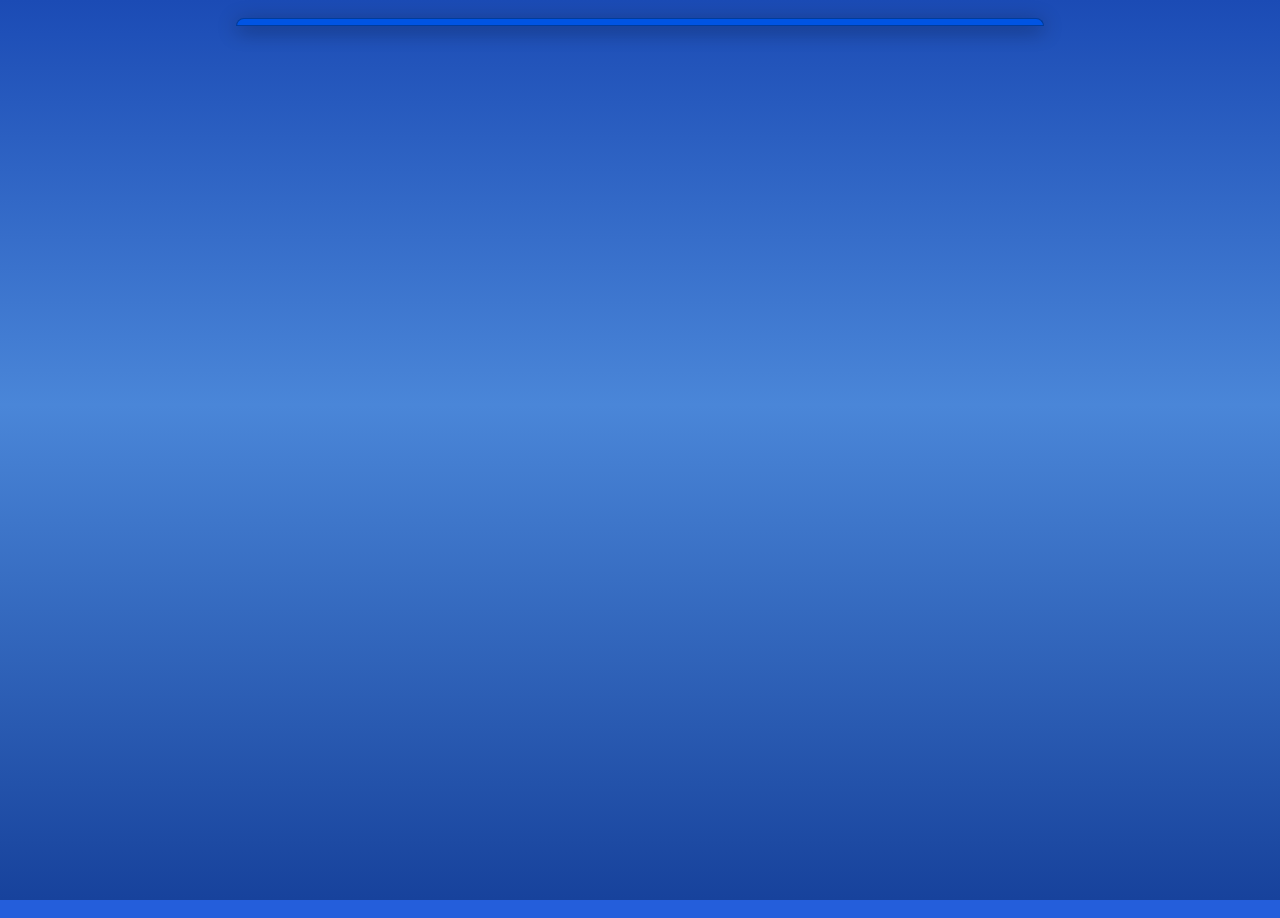
<file: legacy.html>
<!DOCTYPE HTML PUBLIC "-//W3C//DTD HTML 4.01 Transitional//EN" "http://www.w3.org/TR/html4/loose.dtd">
<html>
<head>
<meta http-equiv="Content-Type" content="text/html; charset=utf-8">
<meta http-equiv="X-UA-Compatible" content="IE=edge">
<title>BuddyChat XP</title>
<link rel="icon" type="image/png" href="docs/favicon-96x96.png" sizes="96x96" />
<link rel="icon" type="image/svg+xml" href="docs/favicon.svg" />
<link rel="shortcut icon" href="docs/favicon.ico" />
<link rel="apple-touch-icon" sizes="180x180" href="docs/apple-touch-icon.png" />
<meta name="apple-mobile-web-app-title" content="BuddyXP" />
<link rel="manifest" href="docs/site.webmanifest" />
<link rel="stylesheet" href="xp.css">
<script>
if (document.documentMode && document.documentMode < 10) {
  window.location.replace('ie.html');
}
</script>
</head>
<body onload="init();">

<!-- BODY IDENTICAL TO index.html. Copy the entire <div id="win"> block from index.html. -->
<div id="win">
	<!-- paste the entire #win block from index.html here -->
</div>

<script src="xp-common.js"></script>
<script>
var state = {
	conv: null,
	busy: false,
	xhr: null,
	curBody: null,
	acc: '',
	buf: '',
	firstToken: false
};

function toggleSound() {
	var on = !XP.audio.isEnabled();
	XP.audio.setEnabled(on);
	var label = XP.$('sound-label');
	var dot   = XP.$('sound-dot');
	if (label) { label.innerHTML = on ? 'Sound On' : 'Sound Off'; }
	if (dot)   { dot.className = on ? 'tbar-dot green' : 'tbar-dot red'; }
	if (on) { XP.audio.playLogin(); }
	XP.setStatusDot('status', on ? 'Sound on.' : 'Sound off.', 'ready');
}

function sendNudge() {
	XP.audio.playNudge();
	XP.nudgeWindow();
	XP.addMessage('log', 'bot', '\u00BB Nudge sent. Wake up!');
	XP.setStatusDot('status', 'Nudge sent.', 'ready');
}

function paintStream() {
	if (!state.curBody) { return; }
	state.curBody.innerHTML = XP.nl2br(XP.esc(state.acc)) + '<span class="caret">_</span>';
	XP.$('log').scrollTop = XP.$('log').scrollHeight;
}

function handleSseLine(line) {
	if (line.length && line.charAt(line.length - 1) === '\r') {
		line = line.substring(0, line.length - 1);
	}
	if (line.substring(0, 5) !== 'data:') { return; }
	var data = line.substring(5);
	if (data.charAt(0) === ' ') { data = data.substring(1); }
	if (!data || data === '[DONE]') { return; }

	var obj = null;
	try { obj = JSON.parse(data); } catch (e) { return; }

	var delta = '';
	try {
		if (obj.choices[0].delta && obj.choices[0].delta.content) {
			delta = obj.choices[0].delta.content;
		} else if (obj.choices[0].text) {
			delta = obj.choices[0].text;
		}
	} catch (e) {}
	if (!delta) { return; }

	if (!state.firstToken) {
		state.firstToken = true;
		XP.audio.playAimDing();
	}
	state.acc = XP.stripEmoji(state.acc + delta);
	paintStream();
}

function streamAppend(chunk) {
	state.buf += chunk;
	var idx;
	while ((idx = state.buf.indexOf('\n')) !== -1) {
		handleSseLine(state.buf.substring(0, idx));
		state.buf = state.buf.substring(idx + 1);
	}
}

function renderConversation() {
	var log = XP.$('log');
	log.innerHTML = '';
	if (!state.conv || !state.conv.messages.length) {
		var d = document.createElement('div');
		d.className = 'msg bot';
		d.innerHTML = '<div class="msghead"><span class="who bot">Buddy</span> <span class="time">' +
			XP.timeNow() + '</span></div>' +
			'<div class="msgbody">New conversation. Type a message below and press Enter.</div>';
		log.appendChild(d);
		return;
	}
	for (var i = 0; i < state.conv.messages.length; i++) {
		XP.addMessage('log', state.conv.messages[i].role, state.conv.messages[i].content);
	}
	log.scrollTop = log.scrollHeight;
}

function persist() {
	if (!state.conv) { return; }
	var title = state.conv.title;
	if (!title) {
		for (var i = 0; i < state.conv.messages.length; i++) {
			if (state.conv.messages[i].role === 'user') {
				title = state.conv.messages[i].content.slice(0, 40);
				if (state.conv.messages[i].content.length > 40) { title += '\u2026'; }
				break;
			}
		}
	}
	XP.storage.update(state.conv.id, {
		messages: state.conv.messages,
		title: title || state.conv.title
	});
	state.conv.title = title;
	XP.storage.setCurrent(state.conv.id);
	refreshHistory();
}

function refreshHistory() {
	XP.renderHistoryList('history-list', state.conv ? state.conv.id : null, loadChat);
}

function refreshMemory() {
	XP.renderMemoryList('memory-list', function (id) {
		XP.storage.memoryRemove(id);
		refreshMemory();
	});
	var m = XP.storage.memory();
	XP.$('memory-enabled').checked = m.enabled;
}

function loadChat(id) {
	if (state.busy) { stopMessage(); }
	var c = XP.storage.get(id);
	if (!c) { return; }
	state.conv = c;
	XP.storage.setCurrent(id);
	renderConversation();
	refreshHistory();
	XP.audio.playDoorOpen();
	XP.setStatusDot('status', 'Loaded conversation.', 'ready');
}

function newChat() {
	if (state.busy) { stopMessage(); }
	state.conv = XP.storage.create();
	renderConversation();
	refreshHistory();
	XP.audio.playDoorOpen();
	XP.setStatusDot('status', 'New conversation.', 'ready');
	XP.$('input').focus();
}

function deleteCurrentChat() {
	if (!state.conv) { return; }
	if (!confirm('Delete this conversation permanently?')) { return; }
	XP.storage.remove(state.conv.id);
	var list = XP.storage.list();
	if (list.length) {
		loadChat(list[0].id);
	} else {
		state.conv = XP.storage.create();
		renderConversation();
		refreshHistory();
	}
	XP.audio.playDoorClose();
}

function rememberThisChat() {
	if (!state.conv || state.conv.messages.length < 2) {
		alert('There is not enough conversation to learn from yet.');
		return;
	}
	if (state.busy) {
		alert('Please wait for the current reply to finish.');
		return;
	}

	var prompt =
		'Read the following conversation and extract durable facts about the USER ' +
		'(not the assistant) that would be worth remembering across future conversations. ' +
		'Examples of good facts: their name, where they live, what they do for work, ' +
		'what they are learning, their preferences, ongoing projects. ' +
		'Reply with ONLY a JSON array of short strings, each under 12 words. ' +
		'Example: ["User lives in Berlin", "User is learning Python", "User prefers short answers"]. ' +
		'If nothing is worth remembering, reply with []. Do not include a preamble or explanation.';

	var transcript = '';
	for (var i = 0; i < state.conv.messages.length; i++) {
		var m = state.conv.messages[i];
		transcript += (m.role === 'user' ? 'User: ' : 'Buddy: ') + m.content + '\n\n';
	}

	var payload = {
		messages: [
			{ role: 'system', content: prompt },
			{ role: 'user',   content: transcript }
		],
		stream: false,
		temperature: 0.2,
		max_tokens: 400
	};

	if (!XP.isLocal()) {
		var mm = XP.getModelName();
		if (mm) { payload.model = mm; }
	}

	XP.setStatusDot('status', 'Reading conversation...', 'busy');

	var req = new XMLHttpRequest();
	try { req.open('POST', XP.getEndpoint() + '/chat/completions', true); }
	catch (e) { XP.setStatusDot('status', 'Bad endpoint.', 'error'); return; }

	var h = XP.requestHeaders();
	for (var k in h) {
		if (h.hasOwnProperty(k)) {
			try { req.setRequestHeader(k, h[k]); } catch (e) {}
		}
	}

	req.onreadystatechange = function () {
		if (req.readyState !== 4) { return; }
		var text = '';
		try {
			var obj = JSON.parse(req.responseText);
			var c = obj.choices[0];
			text = (c.message && c.message.content) || c.text || '';
		} catch (e) {}

		var facts = XP.parseFacts(text);
		var added = 0;
		for (var j = 0; j < facts.length; j++) {
			if (XP.storage.memoryAdd(facts[j], 'auto')) { added++; }
		}
		refreshMemory();
		XP.setStatusDot('status',
			added ? ('Learned ' + added + ' new fact' + (added === 1 ? '' : 's') + '.') : 'Nothing new to remember.',
			'ready');
	};

	try { req.send(JSON.stringify(payload)); }
	catch (e) { XP.setStatusDot('status', 'Could not extract memory.', 'error'); }
}

function forgetAll() {
	var m = XP.storage.memory();
	if (!m.facts.length) { return; }
	if (!confirm('Forget everything Buddy remembers about you?')) { return; }
	XP.storage.memoryClear();
	refreshMemory();
	XP.setStatusDot('status', 'Memory cleared.', 'ready');
}

function sendMessage() {
	if (state.busy) { return; }
	if (!state.conv) { state.conv = XP.storage.create(); }

	var ta = XP.$('input');
	var text = ta.value;
	if (!XP.trim(text)) { return; }
	ta.value = '';
	ta.focus();

	XP.addMessage('log', 'user', text);
	state.conv.messages.push({ role: 'user', content: text });
	persist();

	var msgs = [];
	var preamble = XP.memoryPreamble();
	var sys = XP.trim(XP.$('sysprompt').value);
	var combined = preamble + (preamble && sys ? '\n' : '') + sys;
	if (combined) { msgs.push({ role: 'system', content: combined }); }
	for (var i = 0; i < state.conv.messages.length; i++) { msgs.push(state.conv.messages[i]); }

	var payload = {
		messages: msgs,
		stream: true,
		temperature: XP.numOr(XP.$('temp').value, 0.7),
		max_tokens: XP.intOr(XP.$('maxtok').value, 512)
	};

	if (!XP.isLocal()) {
		var mm = XP.getModelName();
		if (mm) { payload.model = mm; }
	}

	XP.audio.playSend();

	state.busy = true;
	state.acc = '';
	state.buf = '';
	state.firstToken = false;
	state.curBody = XP.addMessage('log', 'bot', '');
	XP.showTypingIndicator(state.curBody);
	XP.updateButtons('sendbtn', 'stopbtn', true);
	XP.setStatusDot('status', 'Sending...', 'busy');
	XP.saveSettings();

	var req = new XMLHttpRequest();
	state.xhr = req;

	try {
		req.open('POST', XP.getEndpoint() + '/chat/completions', true);
	} catch (e) {
		finishWithError('Could not open a connection.');
		return;
	}

	var h = XP.requestHeaders();
	for (var k in h) {
		if (h.hasOwnProperty(k)) {
			try { req.setRequestHeader(k, h[k]); } catch (e) {}
		}
	}

	var seen = 0;
	req.onreadystatechange = function () {
		if (req.readyState !== 3 && req.readyState !== 4) { return; }
		var full = '';
		try { full = req.responseText || ''; } catch (e) { full = ''; }
		if (full.length > seen) {
			streamAppend(full.substring(seen));
			seen = full.length;
			if (req.readyState === 3) { XP.setStatusDot('status', 'Receiving...', 'busy'); }
		}
		if (req.readyState === 4) { onDone(req); }
	};

	try { req.send(JSON.stringify(payload)); }
	catch (e) { finishWithError('Could not send the request.'); }
}

function onDone(req) {
	if (!state.busy) { return; }
	state.busy = false;
	state.xhr = null;
	XP.updateButtons('sendbtn', 'stopbtn', false);

	var httpStatus = 0;
	try { httpStatus = req.status; } catch (e) { httpStatus = 0; }

	var finalText = state.acc;
	var isError = false;

	if (!finalText) {
		var full = '';
		try { full = req.responseText || ''; } catch (e) {}
		var parsed = null;
		try { parsed = JSON.parse(full); } catch (e) {}
		if (parsed && parsed.choices && parsed.choices[0]) {
			var c0 = parsed.choices[0];
			finalText = (c0.message && c0.message.content) || c0.text || '';
		}
		if (!finalText) {
			isError = true;
			finalText = (httpStatus === 0)
				? 'Could not reach ' + XP.getEndpoint() + '.'
				: 'The server replied with HTTP ' + httpStatus + '.';
		}
	}

	if (!isError) { finalText = XP.stripEmoji(finalText); }

	if (state.curBody) {
		state.curBody.innerHTML = isError
			? '<span class="err">' + XP.nl2br(XP.esc(finalText)) + '</span>'
			: XP.nl2br(XP.esc(finalText));
		XP.$('log').scrollTop = XP.$('log').scrollHeight;
	}

	if (!isError && finalText) {
		state.conv.messages.push({ role: 'assistant', content: finalText });
		persist();
		XP.setStatusDot('status', 'Done.', 'ready');
	} else {
		XP.setStatusDot('status', 'Error.', 'error');
	}
	state.curBody = null;
	state.acc = '';
	state.buf = '';
	state.firstToken = false;
}

function finishWithError(msg) {
	state.busy = false;
	state.xhr = null;
	XP.updateButtons('sendbtn', 'stopbtn', false);
	if (state.curBody) {
		state.curBody.innerHTML = '<span class="err">' + XP.esc(msg) + '</span>';
		state.curBody = null;
	}
	XP.setStatusDot('status', 'Error.', 'error');
}

function stopMessage() {
	if (!state.busy || !state.xhr) { return; }
	var r = state.xhr;
	state.busy = false;
	state.xhr = null;
	try { r.abort(); } catch (e) {}
	if (state.curBody) {
		if (state.acc) {
			state.curBody.innerHTML = XP.nl2br(XP.esc(state.acc)) + ' <span class="err">[stopped]</span>';
			state.conv.messages.push({ role: 'assistant', content: state.acc });
			persist();
		} else {
			state.curBody.innerHTML = '<span class="err">[stopped]</span>';
		}
		state.curBody = null;
	}
	state.acc = '';
	state.buf = '';
	state.firstToken = false;
	XP.updateButtons('sendbtn', 'stopbtn', false);
	XP.setStatusDot('status', 'Stopped.', 'ready');
}

function clearChat() {
	if (state.busy) { stopMessage(); }
	if (!state.conv) { return; }
	state.conv.messages = [];
	persist();
	renderConversation();
	XP.audio.playDoorClose();
	XP.setStatusDot('status', 'Conversation cleared.', 'ready');
}

function testConnection() {
	XP.setStatusDot('status', 'Connecting...', 'busy');
	XP.$('modelinfo').innerHTML = 'checking...';
	var mis = XP.$('modelinfo-status');
	if (mis) { mis.innerHTML = 'checking...'; }

	var p = XP.getProvider();
	var url = XP.getEndpoint() + '/models';
	var headers = XP.requestHeaders();

	var req = new XMLHttpRequest();
	try { req.open('GET', url, true); }
	catch (e) {
		XP.$('modelinfo').innerHTML = 'bad URL';
		XP.setStatusDot('status', 'Bad URL.', 'error');
		return;
	}

	for (var h in headers) {
		if (headers.hasOwnProperty(h)) {
			try { req.setRequestHeader(h, headers[h]); } catch (e) {}
		}
	}

	req.onreadystatechange = function () {
		if (req.readyState !== 4) { return; }
		var s = 0;
		try { s = req.status; } catch (e) { s = 0; }

		var name = 'unknown';
		if (s === 200) {
			if (p.id === 'local') {
				try {
					var o = JSON.parse(req.responseText);
					if (o.data && o.data[0] && o.data[0].id) { name = o.data[0].id; }
				} catch (e) {}
			} else {
				name = XP.getModelName() || p.defaultModel || 'online model';
			}
			XP.$('modelinfo').innerHTML = XP.esc(name);
			if (mis) { mis.innerHTML = XP.esc(name); }
			XP.setStatusDot('status', 'Connected \u2014 ' + p.name + '.', 'ready');
		} else if (s === 401 || s === 403) {
			XP.$('modelinfo').innerHTML = 'bad key';
			if (mis) { mis.innerHTML = 'bad key'; }
			XP.setStatusDot('status', p.name + ': bad API key.', 'error');
		} else {
			XP.$('modelinfo').innerHTML = 'not connected';
			if (mis) { mis.innerHTML = 'not connected'; }
			XP.setStatusDot('status', p.name + ': cannot connect.', 'error');
		}
	};

	try { req.send(null); }
	catch (e) { XP.setStatusDot('status', 'Connection failed.', 'error'); }
}

function onKeyDown(e) {
	e = e || window.event;
	if (!e) { return true; }
	if (e.keyCode === 13 && !e.shiftKey) {
		if (e.preventDefault) { e.preventDefault(); }
		e.returnValue = false;
		sendMessage();
		return false;
	}
	return true;
}

function init() {
	if (typeof JSON === 'undefined') {
		XP.$('log').innerHTML =
			'<div class="msg bot"><span class="err">This page needs a browser with ' +
			'JSON support: IE8+, Firefox 3, Chrome 4, Safari 4, Opera 10 or newer.</span></div>';
		return;
	}

	XP.populateProviderDropdown(true);
	XP.loadSettings();
	XP.bindSettingsInputs();
	XP.initAbout();

	XP.$('provider').onchange = XP.onProviderChange;
	XP.$('server').onchange   = function () { XP.saveSettings(); testConnection(); };
	XP.$('endpoint').onchange = function () { XP.saveSettings(); testConnection(); };
	XP.$('apikey').onchange   = function () { XP.saveSettings(); XP.syncProviderFields(); testConnection(); };
	XP.$('model').onchange    = function () { XP.saveSettings(); testConnection(); };

	var id = XP.storage.currentId();
	var conv = id ? XP.storage.get(id) : null;
	if (!conv) { conv = XP.storage.create(); }
	state.conv = conv;

	renderConversation();
	refreshHistory();
	refreshMemory();

	XP.$('memory-enabled').onchange = function (e) {
		e = e || window.event;
		var target = e.target || e.srcElement;
		XP.storage.memorySetEnabled(target.checked);
	};

	if (!XP.audio.isEnabled()) {
		var sLabel = XP.$('sound-label');
		var sDot   = XP.$('sound-dot');
		if (sLabel) { sLabel.innerHTML = 'Sound Off'; }
		if (sDot)   { sDot.className = 'tbar-dot red'; }
	}

	XP.audio.playLoginWhenReady();

	XP.updateButtons('sendbtn', 'stopbtn', false);
	XP.setStatusDot('status', 'Ready.', 'ready');
	testConnection();
	XP.$('input').focus();
}
</script>
</body>
</html>
</file>
<file: xp.css>
/* xp.css - shared Windows XP Luna theme.
   IE8-safe: no flexbox, no grid, no rgba, no custom properties.
   Gradients and border-radius degrade to flat colours and square
   corners in IE8, which is period-accurate anyway. */

html, body { height: 100%; }

body {
	margin: 0;
	padding: 0;
	font-family: Tahoma, "MS Sans Serif", Verdana, Arial, sans-serif;
	font-size: 11px;
	color: #000;
	background-color: #245edb;
	background-image: linear-gradient(to bottom, #1b4bb5 0%, #4a86d8 45%, #17429c 100%);
	background-repeat: no-repeat;
	background-attachment: fixed;
}

#win {
	width: 760px;
	margin: 18px auto 30px auto;
	padding: 3px;
	background-color: #0054e3;
	border: 1px solid #003c9d;
}

#titlebar {
	background-color: #0a5ae0;
	background-image: linear-gradient(to right, #0058ee 0%, #3f8cf3 45%, #0058ee 100%);
	color: #fff;
	padding: 0 3px 0 8px;
}

.tbtext {
	font-family: Tahoma, Verdana, sans-serif;
	font-size: 12px;
	font-weight: bold;
	color: #fff;
}

.tbtn {
	display: inline-block;
	width: 21px;
	height: 18px;
	line-height: 16px;
	text-align: center;
	font-family: Tahoma, sans-serif;
	font-size: 11px;
	font-weight: bold;
	color: #fff;
	text-decoration: none;
	margin-left: 2px;
	background-color: #3f8cf3;
	background-image: linear-gradient(to bottom, #7fb4f7, #1f6fe0);
	border: 1px solid #fff;
	overflow: hidden;
}
.tbtn:hover { background-color: #5a9df5; }

.tclose {
	width: 25px;
	background-color: #d64a2a;
	background-image: linear-gradient(to bottom, #f0a08c, #c5341a);
}
.tclose:hover { background-color: #e85a3a; }

.sq {
	display: block;
	width: 8px;
	height: 7px;
	border: 1px solid #fff;
	margin: 4px auto 0 auto;
}

#menubar {
	background-color: #ECE9D8;
	border-bottom: 1px solid #aca899;
	padding: 1px 4px;
}
#menubar a {
	color: #000;
	text-decoration: none;
	padding: 2px 7px;
}
#menubar a:hover { background-color: #316ac5; color: #fff; }

#client { background-color: #ECE9D8; padding: 8px; }

#log {
	height: 280px;
	overflow: auto;
	background-color: #fff;
	border: 1px solid #7f9db9;
	padding: 2px;
	word-wrap: break-word;
}

.msg { padding: 4px 6px 5px 6px; border-bottom: 1px solid #e4e9f2; }
.msg.user { background-color: #eef3fc; }
.msg.bot  { background-color: #fff; }

.msghead { font-size: 11px; }
.msgbody { padding-top: 2px; line-height: 14px; word-wrap: break-word; }

.who { font-weight: bold; }
.who.user { color: #0a3d91; }
.who.bot  { color: #1a6b1a; }
.time { color: #808080; font-size: 10px; }
.err  { color: #cc0000; }

.caret { color: #444; }

#composer { padding-top: 8px; }

#input {
	width: 100%;
	font-family: Tahoma, Verdana, sans-serif;
	font-size: 11px;
	color: #000;
	background-color: #fff;
	border: 1px solid #7f9db9;
	padding: 2px;
	overflow: auto;
}

.xbtn {
	font-family: Tahoma, Verdana, sans-serif;
	font-size: 11px;
	color: #000;
	background-color: #ECE9D8;
	background-image: linear-gradient(to bottom, #fff, #ece9d8 45%, #d6d0bb);
	border: 1px solid #7f9db9;
	padding: 3px 6px;
	cursor: pointer;
	width: 78px;
	margin-bottom: 4px;
}
.xbtn:active {
	background-image: none;
	background-color: #d6d0bb;
}
.xbtn[disabled] {
	color: #888;
	background-image: none;
	background-color: #ece9d8;
	cursor: default;
}

.pane { margin-bottom: 8px; border: 1px solid #fff; }

.panehead {
	background-color: #4a86d8;
	background-image: linear-gradient(to right, #6ba2e8, #2f6fd0);
	color: #fff;
	font-weight: bold;
	padding: 3px 7px;
}

.panebody {
	background-color: #eef3fb;
	border: 1px solid #c5d3ea;
	border-top: none;
	padding: 7px;
}

.xinput {
	font-family: Tahoma, Verdana, sans-serif;
	font-size: 11px;
	color: #000;
	background-color: #fff;
	border: 1px solid #7f9db9;
	padding: 2px;
	width: 148px;
}

.xtarea {
	font-family: Tahoma, Verdana, sans-serif;
	font-size: 11px;
	color: #000;
	background-color: #fff;
	border: 1px solid #7f9db9;
	padding: 2px;
	width: 148px;
	overflow: auto;
}

.flabel { display: block; color: #1c3f94; padding-bottom: 2px; }

.hint {
	color: #555;
	padding-top: 6px;
	font-size: 10px;
	word-wrap: break-word;
}

#statusbar { background-color: #ECE9D8; padding: 2px 4px 0 4px; }

.statuscell {
	border: 1px solid #aca899;
	border-right-color: #fff;
	border-bottom-color: #fff;
	padding: 1px 4px;
	color: #333;
	overflow: hidden;
}

/* Optional niceties for browsers that can take them.
   IE8/IE9 ignore these rules silently. */
@supports (border-radius: 1px) {
	#win       { border-radius: 8px 8px 0 0; }
	#titlebar  { border-radius: 7px 7px 0 0; }
	.tbtn      { border-radius: 3px; }
	.xbtn      { border-radius: 3px; }
	#win       { box-shadow: 0 4px 20px rgba(0,0,0,.45); }
	.caret     { animation: blink 1s step-end infinite; }
	@keyframes blink { 0%,49% { opacity: 1; } 50%,100% { opacity: 0; } }
}

/* =================================================================
   AeteX Interactive branding
   ================================================================= */

/* ---------- title bar byline ---------- */

.tb-sep    { color: #9bb8e0; font-weight: normal; }
.tb-byline { color: #c5d8f7; font-weight: normal; font-size: 11px; }

/* ---------- sidebar product mark ---------- */

.productmark {
	margin-top: 12px;
	padding: 8px 10px 7px 10px;
	background-color: #dde5f2;
	border: 1px solid #fff;
	border-top-color: #b0becf;
	border-left-color: #b0becf;
	text-align: center;
}

.pm-powered {
	display: block;
	color: #666;
	font-size: 9px;
	letter-spacing: 1px;
	text-transform: uppercase;
	padding-bottom: 2px;
}

.aetex-sigil {
	display: block;
	font-family: "Arial Black", Arial, sans-serif;
	font-weight: 900;
	font-style: italic;
	font-size: 22px;
	letter-spacing: -1px;
	line-height: 1;
	color: #1a3a8f;
	text-shadow: 1px 1px 0 #fff;
}
.aetex-sigil-a,
.aetex-sigil-x { color: #c5341a; }

.pm-version {
	display: block;
	color: #888;
	font-size: 9px;
	padding-top: 4px;
	letter-spacing: 0.5px;
}

/* ---------- about overlay + dialog ---------- */

#about-overlay {
	display: none;
	position: fixed;
	top: 0; left: 0;
	width: 100%; height: 100%;
	background-color: #000;
	opacity: 0.45;
	-moz-opacity: 0.45;
	filter: alpha(opacity=45);
	z-index: 1000;
}
#about-overlay.visible { display: block; }

.about-dialog {
	display: none;
	position: fixed;
	top: 50%; left: 50%;
	width: 440px;
	margin-left: -220px;
	margin-top: -265px;
	background-color: #ECE9D8;
	border: 3px solid #0054e3;
	z-index: 1001;
	font-family: Tahoma, Verdana, sans-serif;
	font-size: 11px;
	color: #000;
	box-shadow: 0 8px 32px rgba(0,0,0,.6);
}
.about-dialog.visible { display: block; }

.about-titlebar {
	background-color: #0a5ae0;
	background-image: linear-gradient(to right, #0058ee 0%, #3f8cf3 45%, #0058ee 100%);
	color: #fff;
	padding: 2px 3px 2px 8px;
	height: 22px;
	line-height: 20px;
}

.about-titletext {
	font-weight: bold;
	font-size: 12px;
	text-shadow: 1px 1px 1px #00308f;
}

.about-body {
	padding: 14px 18px 10px 18px;
}

.about-brand {
	text-align: center;
	padding: 6px 0 14px 0;
}

.aetex-mark {
	font-family: "Arial Black", Arial, sans-serif;
	font-weight: 900;
	font-style: italic;
	font-size: 42px;
	letter-spacing: -2px;
	line-height: 1;
	color: #1a3a8f;
	text-shadow: 1px 1px 0 #fff, 2px 2px 0 #b8c5e0;
}
.aetex-a, .aetex-x { color: #c5341a; }

.aetex-interactive {
	color: #555;
	font-size: 10px;
	font-style: italic;
	letter-spacing: 4px;
	padding-top: 3px;
}

.about-product {
	text-align: center;
	padding-bottom: 12px;
}

.about-product-name {
	font-family: Tahoma, Verdana, sans-serif;
	font-weight: bold;
	font-size: 14px;
	color: #1a3a8f;
}

.about-version {
	color: #666;
	font-size: 10px;
	padding-top: 2px;
}

.about-divider {
	height: 1px;
	background-color: #aca899;
	border-bottom: 1px solid #fff;
	margin: 4px 0 12px 0;
}

.about-copyright {
	text-align: center;
	font-size: 11px;
	padding-bottom: 10px;
}

.about-legal {
	background-color: #f5f2e8;
	border: 1px solid #c5bfae;
	padding: 7px 9px;
	font-size: 9px;
	color: #333;
	line-height: 12px;
	margin-bottom: 10px;
}

.about-license {
	font-size: 10px;
	padding-bottom: 10px;
}

.about-license strong { color: #1a3a8f; }

.about-siblings {
	border-top: 1px solid #c5bfae;
	padding-top: 8px;
	text-align: center;
	color: #666;
	font-size: 9px;
}

.about-siblings-title {
	text-transform: uppercase;
	letter-spacing: 1px;
	padding-bottom: 3px;
	color: #888;
}

.about-siblings-list { line-height: 14px; }

.about-buttons {
	padding: 8px 18px 14px 18px;
	text-align: right;
}

.about-buttons .xbtn {
	width: 80px;
	margin: 0;
}

/* ---------- About dialog: URL link ---------- */

.about-url {
	display: block;
	text-align: center;
	padding-top: 8px;
	font-size: 11px;
}

.about-url a {
	color: #0054e3;
	text-decoration: underline;
}

.about-url a:hover { color: #c5341a; }

.about-ossnote {
	font-size: 10px;
	color: #555;
	text-align: center;
	padding: 6px 0 0 0;
	line-height: 14px;
}

/* ================= title bar app icon ================= */

.tb-appicon {
	width: 16px;
	height: 16px;
	border: 0;
	vertical-align: middle;
	margin-right: 6px;
	margin-top: -2px;
}

/* ================= toolbar ================= */

#toolbar {
	background: #ece9d8;
	background: linear-gradient(to bottom, #f5f2e8, #ece9d8 40%, #e0dbc7);
	border-bottom: 1px solid #aca899;
	padding: 3px 4px;
	display: flex;
	flex-wrap: wrap;
	gap: 2px;
	align-items: center;
	min-height: 28px;
}

.tbar-btn {
	font: 11px Tahoma, Verdana, sans-serif;
	color: #000;
	background: transparent;
	border: 1px solid transparent;
	border-radius: 3px;
	padding: 3px 8px;
	cursor: pointer;
	display: inline-flex;
	align-items: center;
	line-height: 1;
	white-space: nowrap;
}

.tbar-btn:hover {
	background: #d6dff7;
	border-color: #9bb8e0;
}

.tbar-btn:active {
	background: #b8c9e8;
	border-color: #7f9db9;
}

.tbar-dot {
	display: inline-block;
	width: 8px;
	height: 8px;
	border-radius: 50%;
	margin-right: 5px;
	vertical-align: middle;
}

.tbar-dot.blue   { background: #3f8cf3; border: 1px solid #0054e3; }
.tbar-dot.green  { background: #4ea72e; border: 1px solid #357a1a; }
.tbar-dot.gold   { background: #e8a100; border: 1px solid #a56c00; }
.tbar-dot.red    { background: #c5341a; border: 1px solid #8a2410; }

.tbar-sep {
	width: 1px;
	height: 18px;
	background: #aca899;
	border-right: 1px solid #ffffff;
	margin: 0 4px;
	flex-shrink: 0;
}

/* ================= status bar dot ================= */

.statusdot {
	display: inline-block;
	width: 8px;
	height: 8px;
	border-radius: 50%;
	background: #4ea72e;
	border: 1px solid #357a1a;
	margin-right: 5px;
	vertical-align: middle;
}

.statusdot.busy  { background: #e8a100; border-color: #a56c00; }
.statusdot.error { background: #c5341a; border-color: #8a2410; }

/* ================= XP-styled scrollbars ================= */
/* WebKit and Blink only. Firefox, IE, and Goanna keep their native
   scrollbars, which is fine - those are still period-appropriate. */

#log::-webkit-scrollbar {
	width: 16px;
	height: 16px;
}

#log::-webkit-scrollbar-track {
	background: #f0f0f0;
	border-left: 1px solid #d0d0d0;
}

#log::-webkit-scrollbar-thumb {
	background: #c5d3ea;
	border: 1px solid #7f9db9;
	border-radius: 0;
}

#log::-webkit-scrollbar-thumb:hover {
	background: #b0c4e0;
}

#log::-webkit-scrollbar-thumb:active {
	background: #9bb8e0;
}

#log::-webkit-scrollbar-button {
	background: #ece9d8;
	border: 1px solid #7f9db9;
	height: 16px;
	width: 16px;
}

/* ================= menu bar top divider polish ================= */

#menubar a {
	border: 1px solid transparent;
	border-radius: 3px;
}

#menubar a:active {
	background: #b8c9e8;
	border-color: #7f9db9;
}

/* ================= status bar cells get slight sunken depth ================= */

.statuscell {
	padding: 2px 6px;
	line-height: 14px;
}

/* ================= XP list controls ================= */

.xp-list {
	background: #fff;
	border: 1px solid #7f9db9;
	max-height: 110px;
	overflow-y: auto;
	overflow-x: hidden;
}

.xp-list-item {
	padding: 3px 6px;
	font-size: 11px;
	line-height: 14px;
	cursor: pointer;
	border-bottom: 1px solid #f0f0f0;
	white-space: nowrap;
	overflow: hidden;
	text-overflow: ellipsis;
	color: #000;
	position: relative;
}

.xp-list-item:hover { background: #eef3fc; }

.xp-list-item.selected {
	background: #316ac5;
	background: linear-gradient(to right, #316ac5, #4a86d8);
	color: #fff;
	border-bottom-color: #2a5ea8;
}

.xp-list-item .li-meta {
	float: right;
	color: #888;
	font-size: 10px;
}

.xp-list-item.selected .li-meta { color: #c5d8f7; }

.xp-list-empty {
	padding: 8px 6px;
	font-size: 10px;
	color: #888;
	text-align: center;
	font-style: italic;
}

/* memory item with delete × */
.mem-item {
	padding: 3px 6px 3px 6px;
	font-size: 11px;
	line-height: 14px;
	border-bottom: 1px solid #f0f0f0;
	position: relative;
	padding-right: 20px;
	word-wrap: break-word;
	white-space: normal;
}

.mem-item:hover { background: #f5f8ff; }

.mem-del {
	position: absolute;
	top: 2px;
	right: 4px;
	width: 14px;
	height: 14px;
	line-height: 12px;
	text-align: center;
	font: bold 11px Tahoma, sans-serif;
	color: #888;
	text-decoration: none;
	border-radius: 2px;
	display: block;
}

.mem-del:hover {
	background: #c5341a;
	color: #fff;
}

/* compact buttons for list footer rows */
.xp-minirow {
	padding-top: 5px;
	display: flex;
	flex-wrap: wrap;
	gap: 3px;
}

.xp-minirow .xbtn {
	width: auto;
	margin: 0;
	font-size: 10px;
	padding: 2px 6px;
}

.mem-check {
	display: block;
	padding: 0 0 5px 0;
	font-size: 11px;
	color: #1c3f94;
}

.mem-check input { vertical-align: middle; margin: 0 4px 0 0; }

/* sidebar becomes scrollable */
#sidebar {
	overflow-y: auto;
	overflow-x: hidden;
	max-height: 640px;
}

/* widen the window and sidebar to make room */
#win      { width: 800px; }
#sidebar  { width: 190px; }

/* ================= provider dropdown ================= */

select.xinput {
	font-family: Tahoma, Verdana, sans-serif;
	font-size: 11px;
	color: #000;
	background: #fff;
	border: 1px solid #7f9db9;
	padding: 1px;
	width: 100%;
}

input[type="password"].xinput {
	font-family: "Courier New", monospace;
	letter-spacing: 1px;
}

/* ================= field group spacing ================= */

.field-gap { height: 6px; line-height: 6px; }

/* ================= warning hint ================= */

.hint.warn {
	color: #a02010;
	padding-top: 4px;
	font-size: 10px;
	line-height: 13px;
}

/* ================= small badge inside the pane ================= */

.provider-badge {
	display: inline-block;
	font-size: 9px;
	font-weight: bold;
	padding: 1px 5px;
	margin-left: 4px;
	background: #d6dff7;
	border: 1px solid #9bb8e0;
	color: #1a3a8f;
	text-transform: uppercase;
	letter-spacing: 0.5px;
}

.provider-badge.online {
	background: #e6f5e6;
	border-color: #8cc68c;
	color: #1a6b1a;
}

/* ================= nudge shake ================= */

#win.nudge {
	animation: nudgeShake 0.9s cubic-bezier(0.36, 0.07, 0.19, 0.97);
}

@keyframes nudgeShake {
	0%, 100% { transform: translate(0, 0) rotate(0deg); }
	10%      { transform: translate(-8px, 5px) rotate(-0.6deg); }
	20%      { transform: translate(7px, -4px) rotate(0.5deg); }
	30%      { transform: translate(-6px, -5px) rotate(-0.4deg); }
	40%      { transform: translate(6px, 5px) rotate(0.4deg); }
	50%      { transform: translate(-7px, -3px) rotate(-0.3deg); }
	60%      { transform: translate(5px, 4px) rotate(0.3deg); }
	70%      { transform: translate(-4px, -4px) rotate(-0.2deg); }
	80%      { transform: translate(5px, 2px) rotate(0.2deg); }
	90%      { transform: translate(-3px, -4px) rotate(-0.1deg); }
}

/* ================= typing indicator ================= */

.typing-indicator {
	display: inline-flex;
	align-items: center;
	color: #666;
	font-style: italic;
	font-size: 11px;
	line-height: 16px;
	padding: 2px 0;
}

.typing-pencil {
	display: inline-block;
	position: relative;
	width: 12px;
	height: 12px;
	vertical-align: -1px;
	margin-right: 6px;
	animation: pencilWrite 0.55s ease-in-out infinite alternate;
	transform-origin: 50% 100%;
}

.typing-pencil i {
	display: block;
	position: absolute;
	font-style: normal;
}

.typing-pencil .pencil-tip {
	left: 2px; top: 8px;
	width: 0; height: 0;
	border-left: 3px solid transparent;
	border-right: 3px solid transparent;
	border-top: 4px solid #1a1a1a;
}

.typing-pencil .pencil-shaft {
	left: 3px; top: 1px;
	width: 4px; height: 7px;
	background: #ffcc33;
	border: 1px solid #7a5c00;
}

.typing-pencil .pencil-eraser {
	left: 2px; top: 0;
	width: 6px; height: 2px;
	background: #c5341a;
	border: 1px solid #7a1f10;
}

@keyframes pencilWrite {
	0%   { transform: rotate(-22deg); }
	100% { transform: rotate(-14deg); }
}

.typing-dots {
	display: inline-block;
	min-width: 16px;
	text-align: left;
	letter-spacing: 1px;
	color: #666;
}

.typing-dots span {
	display: inline-block;
	animation: dotPulse 1.4s infinite;
	opacity: 0;
}

.typing-dots span:nth-child(2) { animation-delay: 0.25s; }
.typing-dots span:nth-child(3) { animation-delay: 0.5s; }

@keyframes dotPulse {
	0%, 15%   { opacity: 0; transform: translateY(0); }
	35%, 65%  { opacity: 1; transform: translateY(-1px); }
	85%, 100% { opacity: 0; transform: translateY(0); }
}
</file>
